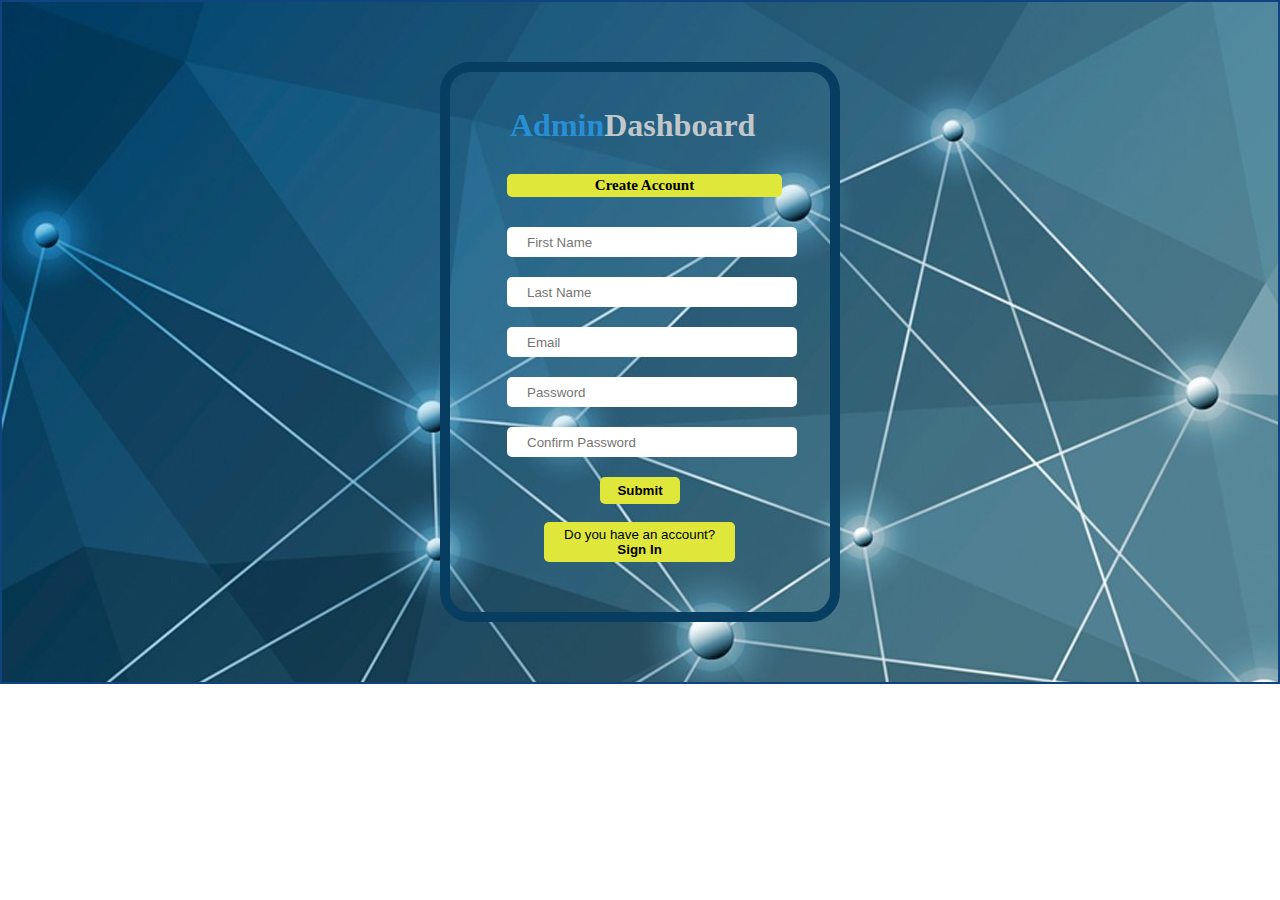
<file: index.html>
<!DOCTYPE html>
<html lang="en">
  <head>
    <meta charset="UTF-8" />
    <meta http-equiv="X-UA-Compatible" content="IE=edge" />
    <meta name="viewport" content="width=device-width, initial-scale=1.0" />
    <link rel="stylesheet" href="./style.css" />
    <title>Document</title>
  </head>
  <body>
    <div class="mainBlock">
      <div class="formBlock">
        <h1 class="header">Admin<span>Dashboard</span></h1>
        <p class="enterEmail">Create Account</p>

        <input type="text" placeholder="First Name" class="first_name">
        <input type="text" placeholder="Last Name" class="last_name">
        <input type="email" placeholder="Email" class="email">
        <form>
        <input type="password" placeholder="Password" class="password" autocomplete="on">
        <input type="password" placeholder="Confirm Password" class="confirm_password" autocomplete="on">
      </form>
        <div class="classSignIn">
          <button class="cl_submit"><b>Submit</b></button>
        </div>
        <button  class="cl_sign_in">Do you have an account?<br><b>Sign In</b></button>
      </div>
    </div>
    <script src="./script.js"></script>
  </body>
</html>
</file>
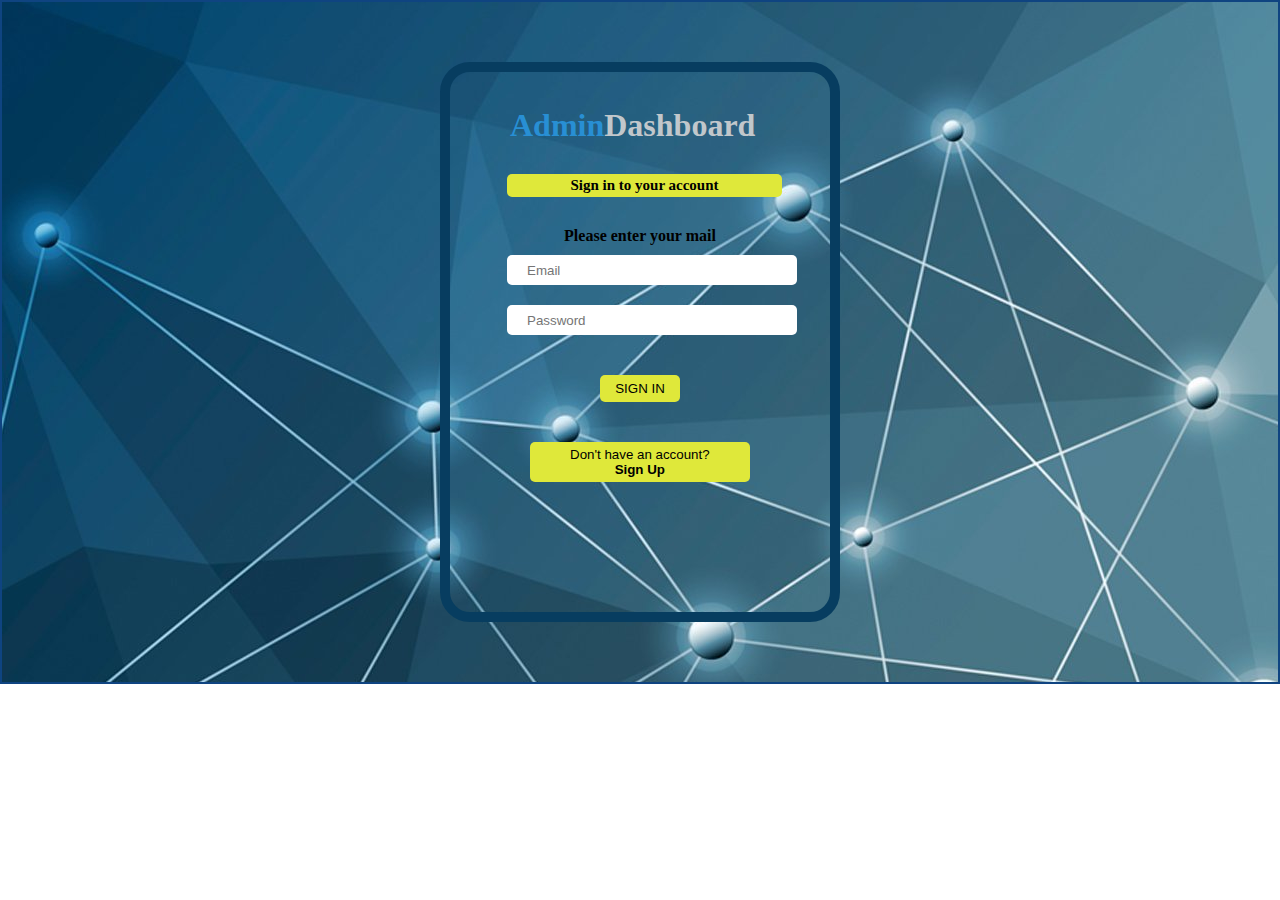
<file: sign_in.html>
<!DOCTYPE html>
<html lang="en">
  <head>
    <meta charset="UTF-8" />
    <meta http-equiv="X-UA-Compatible" content="IE=edge" />
    <meta name="viewport" content="width=device-width, initial-scale=1.0" />
    <link rel="stylesheet" href="./style.css" />
    <title>Document</title>
  </head>
  <body>
    <div class="mainBlock">
      <div class="formBlock">
        <h1 class="header">Admin<span>Dashboard</span></h1>
        <p class="enterEmail">Sign in to your account</p>
        <p class="paragrafText">Please enter your mail</p>
        <form>
          <input type="email" placeholder="Email" class="email email_sign_in" autocomplete="on">
          <input type="password" placeholder="Password" class="password password_sign_in" autocomplete="on">
        </form>
        <p class="error_sign_in"></p>
        <div class="classSignIn">
          <button class="cl_submit cl_submit_signin">SIGN IN</button>
        </div>
        <button class="cl_sign_up">Don't have an account?<br/><b>Sign Up</b></button>
      </div>
    </div>
    <script src="./sign_in.js"></script>
    <!-- <script src="./script.js"></script> -->
  </body>
</html>
</file>
<file: style.css>
* {
  padding: 0;
  margin: 0;
}


.mainBlock {
  background-image: url("../images/kart.jpg");  
  border: 2px solid rgb(15, 68, 129);
}
.formBlock {
  border: 10px solid rgb(7, 61, 96);
  border-radius: 30px;
  width: 300px;
  height: 500px;
  margin: auto;
  margin-top: 60px;
  margin-bottom: 60px;
  padding: 20px 40px;
}
.header {
  margin: 15px 20px;
}
.formBlock h1 {
  color: rgb(40, 143, 212);
}
.formBlock h1 span {
  color: rgb(193, 199, 203);
}
.enterEmail {
  background-color: rgb(223, 232, 58);
  text-align: center;
  border-radius: 5px;
  padding: 3px 50px;
  margin: 30px 17px 20px;
  font-size: 15px;
  width: 175px;
}
.paragrafText {
  text-align: center;
  padding: 10px 50px 0;
}
input {
  margin: 10px 17px;
  width: 270px;
  height: 30px;
  border-radius: 5px;
  border: none;
  padding-left: 20px;
}
.checkBlock {
  display: flex;
}
.classSignIn {
  margin: auto;
}
.input_block {
  margin-top: 30px;
}
.cl_sign_in {
  margin: 18px 54px;
  border-radius: 5px;
  padding: 5px 20px;
  border: none;
  background-color: rgb(223, 232, 58);
}
.cl_sign_up {
  margin: 40px 40px;
  border-radius: 5px;
  padding: 5px 40px;
  border: none;
  background-color: rgb(223, 232, 58);
}

.cl_submit {
  width: 80px;
  height: 27px;
  margin-left: 110px;
  background-color: rgb(223, 232, 58);
  margin-top: 10px;
  border-radius: 5px;
  border: none;
}
.cl_submit_signin {
  margin-top: 30px;
}
.classCheckbox {
  width: 30px;
}
p {
  font-weight: bold;
  padding-left: 20px;
}
.error_sign_in{
  width: fit-content;
  background-color: rgb(250, 242, 242);
  color: red;
}
</file>
